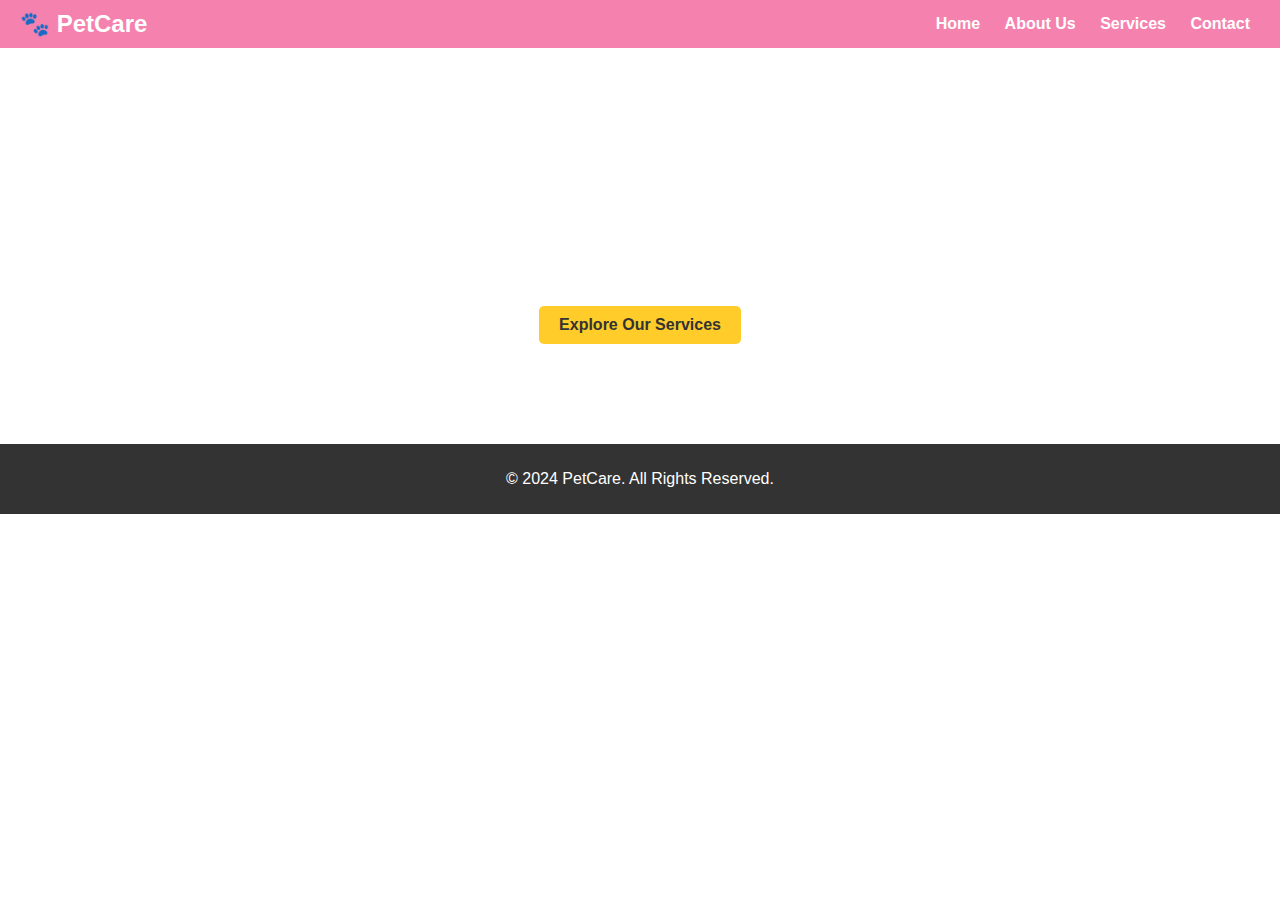
<file: index.html>
<!DOCTYPE html>
<html lang="en">
<head>
    <meta charset="UTF-8">
    <meta name="viewport" content="width=device-width, initial-scale=1.0">
    <title>Pet Care Services</title>
    <link rel="stylesheet" href="style.css">
</head>
<body>
    <header>
        <div class="logo">🐾 PetCare</div>
        <nav>
            <a href="index.html">Home</a>
            <a href="about.html">About Us</a>
            <a href="services.html">Services</a>
            <a href="contact.html">Contact</a>
        </nav>
    </header>
    <main>
        <section class="hero">
            <h1>Welcome to PetCare!</h1>
            <p>We love your pets like they are our own.</p>
            <a href="services.html" class="btn">Explore Our Services</a>
        </section>
    </main>
    <footer>
        <p>&copy; 2024 PetCare. All Rights Reserved.</p>
    </footer>
</body>
</html>
</file>
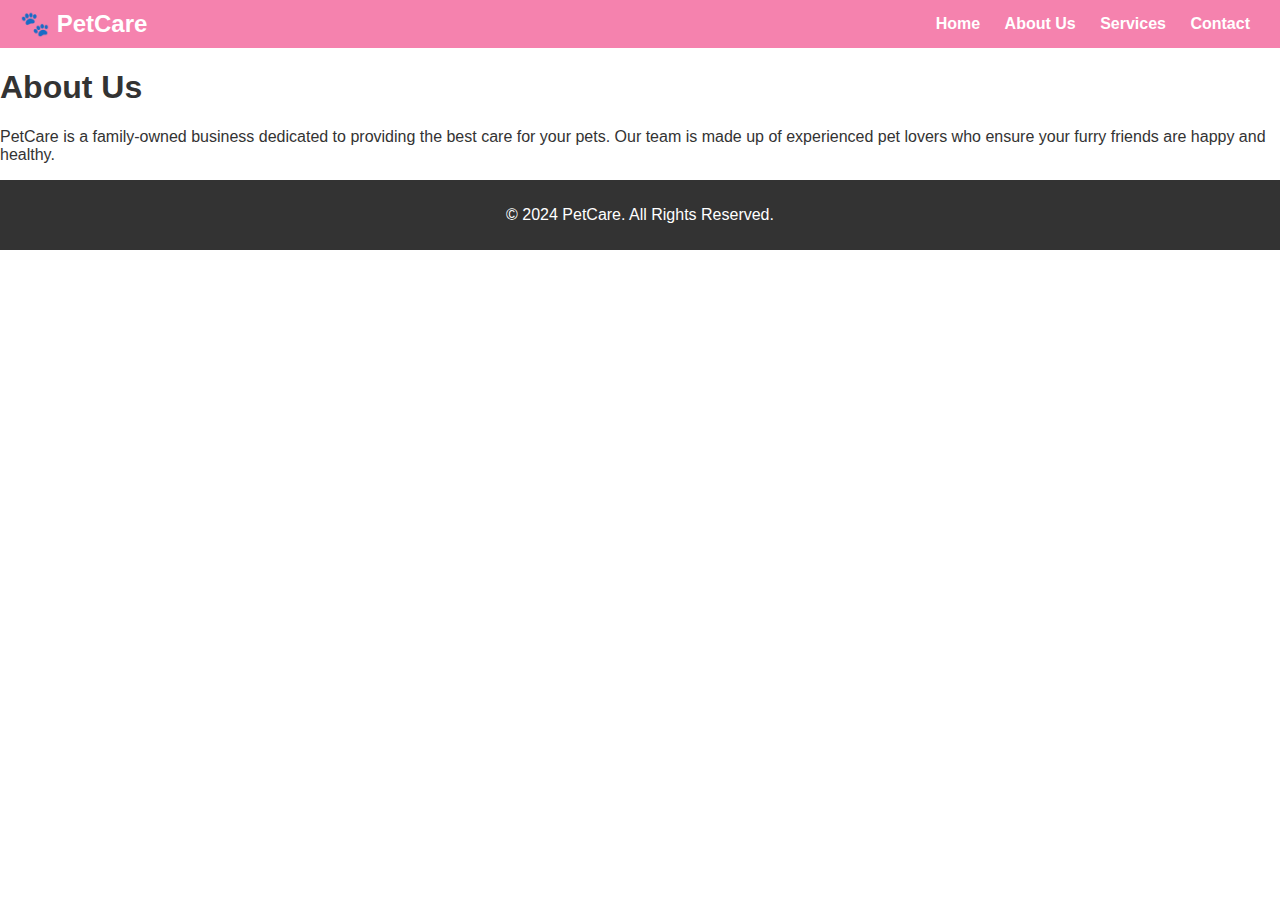
<file: about.html>
<!DOCTYPE html>
<html lang="en">
<head>
    <meta charset="UTF-8">
    <meta name="viewport" content="width=device-width, initial-scale=1.0">
    <title>About Us - PetCare</title>
    <link rel="stylesheet" href="style.css">
</head>
<body>
    <header>
        <div class="logo">🐾 PetCare</div>
        <nav>
            <a href="index.html">Home</a>
            <a href="about.html">About Us</a>
            <a href="services.html">Services</a>
            <a href="contact.html">Contact</a>
        </nav>
    </header>
    <main>
        <section>
            <h1>About Us</h1>
            <p>PetCare is a family-owned business dedicated to providing the best care for your pets. Our team is made up of experienced pet lovers who ensure your furry friends are happy and healthy.</p>
        </section>
    </main>
    <footer>
        <p>&copy; 2024 PetCare. All Rights Reserved.</p>
    </footer>
</body>
</html>
</file>
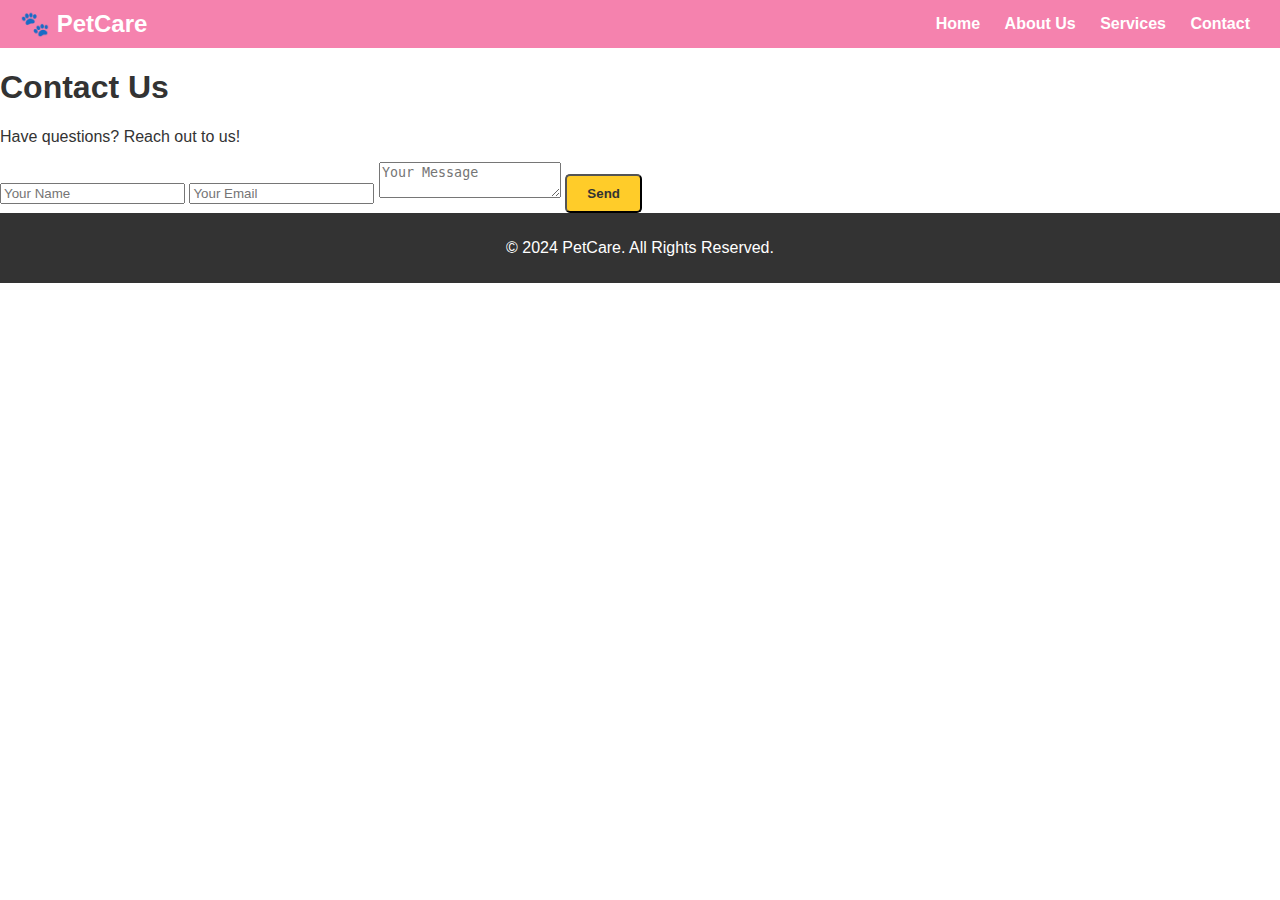
<file: contact.html>
<!DOCTYPE html>
<html lang="en">
<head>
    <meta charset="UTF-8">
    <meta name="viewport" content="width=device-width, initial-scale=1.0">
    <title>Contact Us - PetCare</title>
    <link rel="stylesheet" href="style.css">
</head>
<body>
    <header>
        <div class="logo">🐾 PetCare</div>
        <nav>
            <a href="index.html">Home</a>
            <a href="about.html">About Us</a>
            <a href="services.html">Services</a>
            <a href="contact.html">Contact</a>
        </nav>
    </header>
    <main>
        <section>
            <h1>Contact Us</h1>
            <p>Have questions? Reach out to us!</p>
            <form>
                <input type="text" placeholder="Your Name" required>
                <input type="email" placeholder="Your Email" required>
                <textarea placeholder="Your Message" required></textarea>
                <button type="submit" class="btn">Send</button>
            </form>
        </section>
    </main>
    <footer>
        <p>&copy; 2024 PetCare. All Rights Reserved.</p>
    </footer>
</body>
</html>
</file>
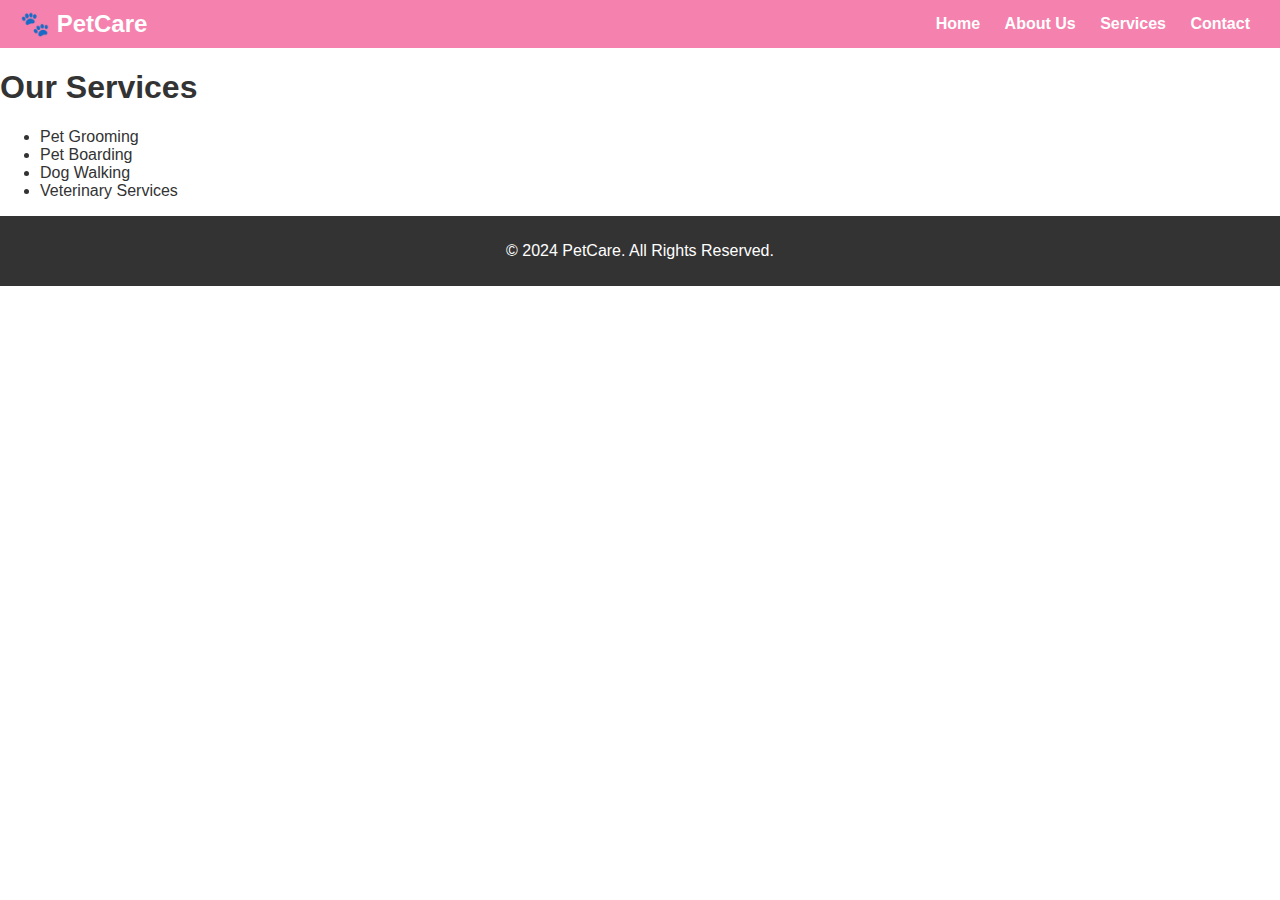
<file: services.html>
<!DOCTYPE html>
<html lang="en">
<head>
    <meta charset="UTF-8">
    <meta name="viewport" content="width=device-width, initial-scale=1.0">
    <title>Services - PetCare</title>
    <link rel="stylesheet" href="style.css">
</head>
<body>
    <header>
        <div class="logo">🐾 PetCare</div>
        <nav>
            <a href="index.html">Home</a>
            <a href="about.html">About Us</a>
            <a href="services.html">Services</a>
            <a href="contact.html">Contact</a>
        </nav>
    </header>
    <main>
        <section>
            <h1>Our Services</h1>
            <ul>
                <li>Pet Grooming</li>
                <li>Pet Boarding</li>
                <li>Dog Walking</li>
                <li>Veterinary Services</li>
            </ul>
        </section>
    </main>
    <footer>
        <p>&copy; 2024 PetCare. All Rights Reserved.</p>
    </footer>
</body>
</html>
</file>
<file: style.css>
body {
    font-family: Arial, sans-serif;
    margin: 0;
    padding: 0;
    color: #333;
}

header {
    background: #f582ae;
    display: flex;
    justify-content: space-between;
    align-items: center;
    padding: 10px 20px;
}

header .logo {
    font-size: 24px;
    font-weight: bold;
    color: #fff;
}

nav a {
    margin: 0 10px;
    text-decoration: none;
    color: #fff;
    font-weight: bold;
}

nav a:hover {
    text-decoration: underline;
}

.hero {
    background: url('https://via.placeholder.com/1920x600') no-repeat center/cover;
    color: #fff;
    text-align: center;
    padding: 100px 20px;
}

.hero h1 {
    font-size: 48px;
    margin-bottom: 20px;
}

.hero p {
    font-size: 18px;
    margin-bottom: 30px;
}

.btn {
    display: inline-block;
    background: #ffcc29;
    padding: 10px 20px;
    color: #333;
    text-decoration: none;
    border-radius: 5px;
    font-weight: bold;
}

footer {
    background: #333;
    color: #fff;
    text-align: center;
    padding: 10px 0;
}
</file>
